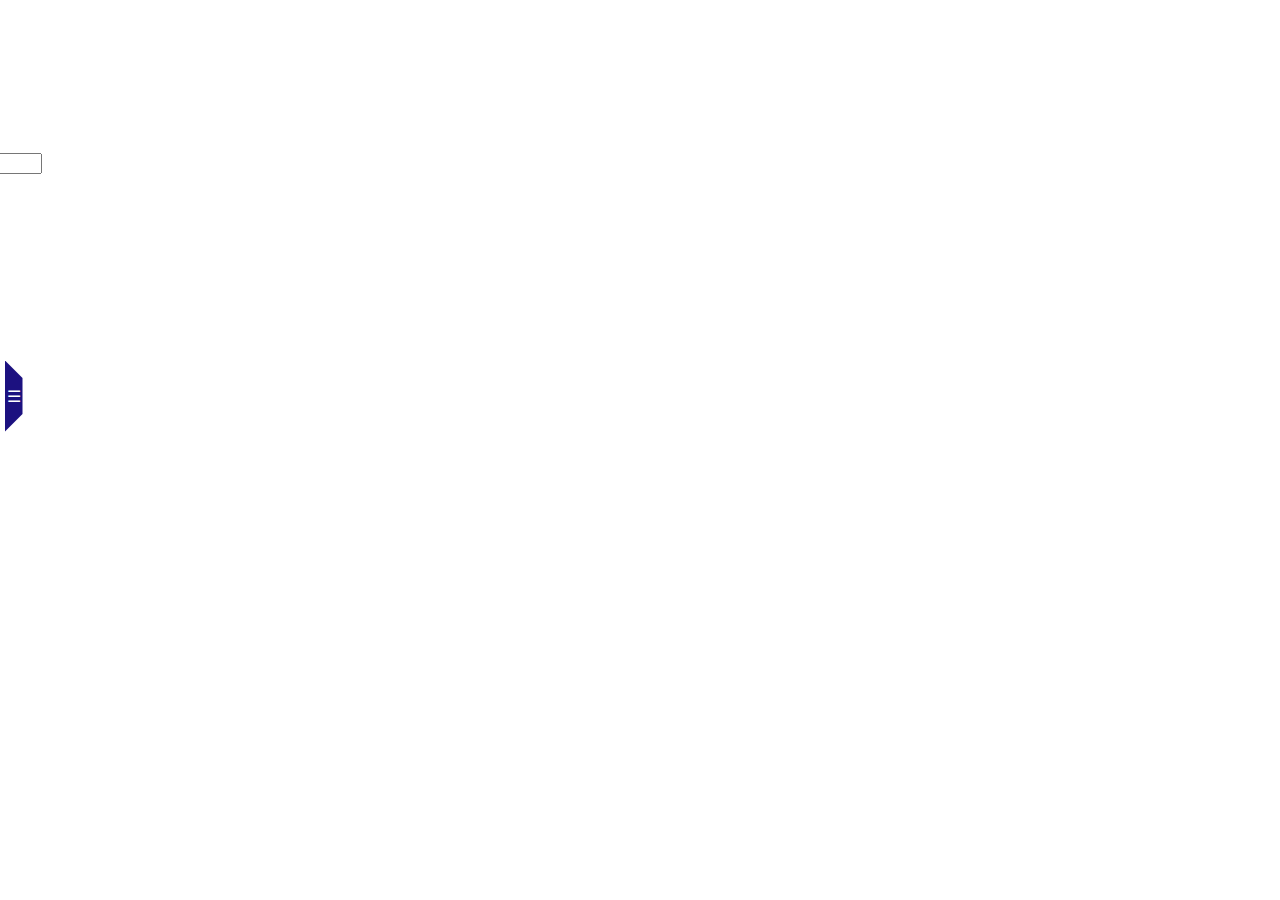
<file: Tests/settings.html>
<!DOCTYPE html>
<html lang="en">
<head>
    <meta charset="UTF-8">
    <meta name="viewport" content="width=device-width, initial-scale=1.0">
    <title>Settings Menu</title>
    <link rel="stylesheet" href="settings.css">
</head>
<body>

<div id="settings-menu" class="settings-menu">
    <div class="menu-tab" onclick="toggleMenu()">☰</div>
    <div class="settings-content">

        <!-- Upload Cords -->
        <div class="setting">
            <label for="fileInput" class="file-upload-btn">
                <i class="fa fa-upload"></i>Choose File
            </label>
            <input type="file" id="fileInput" accept=".txt" class="file-input-hidden"/>
        </div>
    

        <!-- Select File-->
        <div class="setting">
            <select id="fileDropdown">
                <option value="">Select a file...</option>
                <option value="3D_Tests/txt/poolTest1.txt">PingPoolTest</option>
                <option value="3D_Tests/txt/Cave.txt">Cave System</option>
                <option value="3D_Tests/txt/sphere.txt">Sphere</option>
                <option value="3D_Tests/txt/saturn.txt">Saturn</option>
                <!-- Add more options here for each file -->
            </select>
        </div>

        <!-- Sphere Size -->
        <div class="setting">
            <span class="setting-name">Sphere Size</span>
            <input type="number" class="number-input">
        </div>
        
        <!-- Sphere Color -->
        <div class="setting">
            <span class="setting-name">Sphere Color:</span>
            <input type="color" id="colorPicker" value="#ffffff" />
        </div>

        <!-- Mesh Color -->
        <div class="setting">
            <span class="setting-name">Mesh Color:</span>
            <input type="color" id="meshColorPicker" value="#ffffff" />
        </div>

        <!-- Mesh Toggle -->
        <div class="setting">
            <span class="setting-name">Mesh</span>
            <input type="checkbox" class="checkbox" id="toggleMesh">
        </div>

        <!-- Grid Toggle -->
        <div class="setting">
            <span class="setting-name">Grid</span>
            <input type="checkbox" class="checkbox" id=" toggleGrid">
        </div>

        <div class="close-button" onclick="toggleMenu()">Close Controls</div>
    </div>
</div>

<script>
    function toggleMenu() {
        var menu = document.getElementById("settings-menu");
        menu.classList.toggle("active");
    }
</script>

</body>
</html>
</file>
<file: Tests/settings.css>
body, html {
    height: 100%;
    margin: 0;
    font-family: Arial, sans-serif;
}

.settings-menu {
    position: fixed;
    top: 0;
    left: 0;
    background-color: rgba(0, 0, 0, 0.7);
    width: 25vh; /* Fixed width for large screens */
    height: 100%;
    transform: translateX(-25vh);
    transition: transform 0.3s ease-in-out;
    z-index: 1000; /* Ensures the menu stays on top */
}

.settings-menu.active {
    transform: translateX(1vh);
}

.menu-tab {
    position: absolute;
    top: 40%; /* Adjusted to center vertically */
    right: -2.5vh; /* Adjusted for the slant */
    width: 2vh; /* Width of the tab */
    height: 8%; /* Relative to viewport height */
    background-color: #1c1180;
    color: white;
    cursor: pointer;
    text-align: center;
    
    /* Create trapezoid shape using clip-path */
    clip-path: polygon(0 0, 100% 25%, 100% 75%, 0 100%);
    
    /* Center the content (icon) */
    display: flex;
    justify-content: center;
    align-items: center;
    padding: 0; /* Remove padding to let flexbox handle the centering */
}

.settings-content {
    padding: 20px;
}

.close-button {
    background-color: #444;
    color: white;
    padding: 10px;
    text-align: center;
    cursor: pointer;
    margin-top: 20px;
}

.setting {
    display: flex; /* Enables flexbox layout */
    justify-content: space-between; /* Spaces the child elements between start and end */
    align-items: center; /* Aligns items vertically in the center */
    margin-bottom: 10px;
    background-color: #222;
    padding: 10px;
    color: white;
}

.setting-name {
    /* Adjustments for the setting name if necessary */
    display: flex; /* Enables flexbox layout */
}

/* Responsive Styles */
@media (max-width: 768px) {
    .setting-name {
        display: block; /* Stack the name above the input on small screens */
        margin-right: 0;
    }

    .setting {
        flex-direction: column; /* Stack elements vertically on smaller screens */
    }


    .settings-menu.active {
        transform: translateX(0);
    }

    .menu-tab {
        top: 50%; /* Adjust to keep the tab centered */
        right: -25px; /* Make tab more prominent on small screens */
        width: 25px;
        height: 50px; /* Adjust the height of the tab */
        line-height: 50px; /* Adjust line height to center the icon vertically */
    }

    .setting-name {
        display: block; /* Stack the name above the input on small screens */
        margin-right: 0;
    }

    .number-input {
        width: 80px !important; /* Adjusts the width of the number input box, forcing override */
        height: auto; 
        margin-left: 2px;
        margin-right: 2px;
    }
        
    .slider,
    .checkbox,
    .select {
        float: none;
        display: block;
        width: 100%; /* Full width inputs on small screens */
        margin-top: 10px; /* Add some space above the input */
    }
}
</file>
